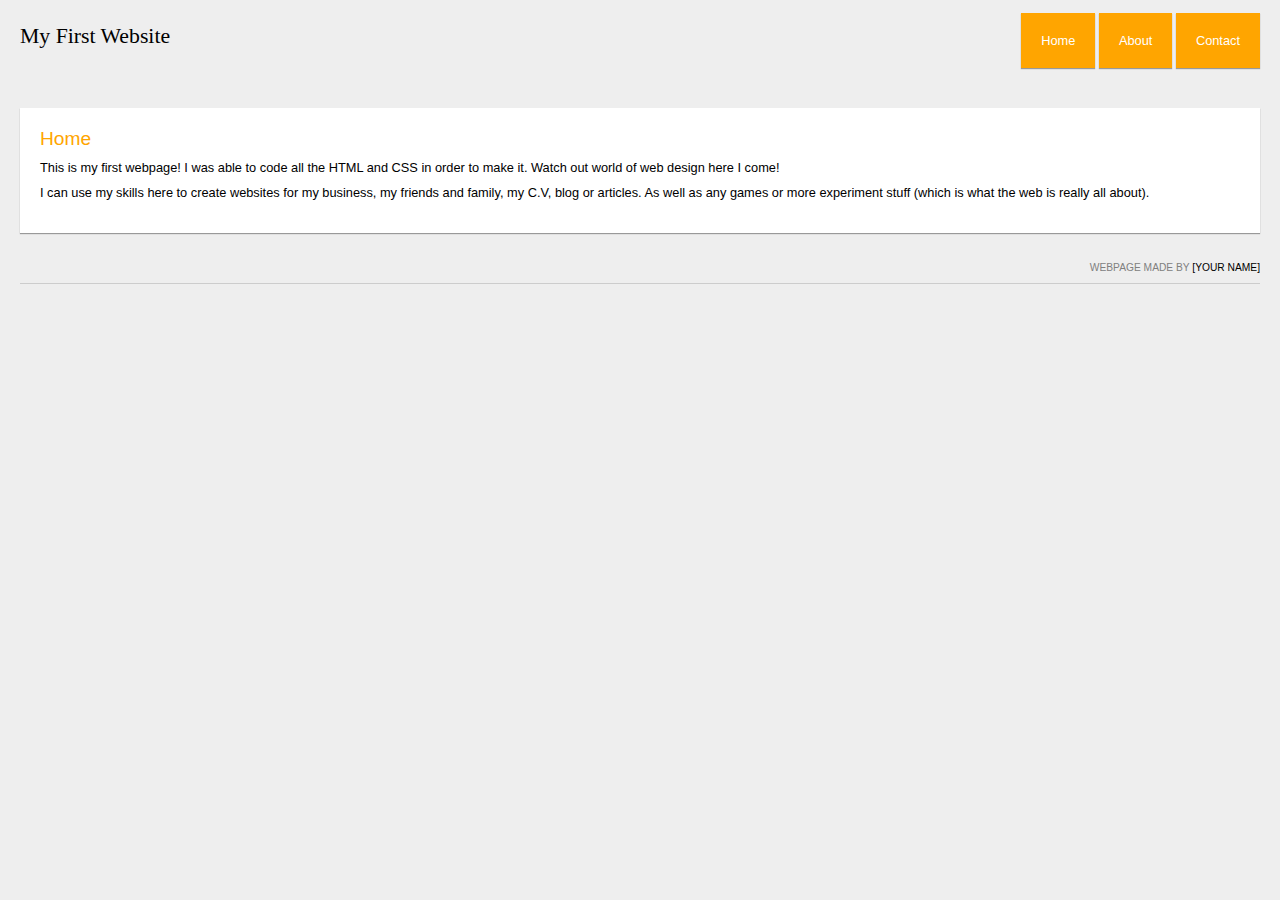
<file: index.html>
<!DOCTYPE html>
<html>
<head>

<!-- your webpage info goes here -->

    <title>My First Website</title>
	
	<meta name="author" content="your name" />
	<meta name="description" content="" />

<!-- you should always add your stylesheet (css) in the head tag so that it starts loading before the page html is being displayed -->	
	<link rel="stylesheet" href="style.css" type="text/css" />
	
</head>
<body>
<body background = "https://oneclassblog.com/wp-content/uploads/2017/11/healthy.jpg">
<!-- webpage content goes here in the body -->

	<div id="page">
		<div id="logo">
			<h1><a href="/" id="logoLink">My First Website</a></h1>
		</div>
		<div id="nav">
			<ul>
				<li><a href="#/home.html">Home</a></li>
				<li><a href="#/about.html">About</a></li>
				<li><a href="#/contact.html">Contact</a></li>
			</ul>	
		</div>
		<div id="content">
			<h2>Home</h2>
			<p>
				This is my first webpage! I was able to code all the HTML and CSS in order to make it. Watch out world of web design here I come!
			</p>
			<p> 
				I can use my skills here to create websites for my business, my friends and family, my C.V, blog or articles. As well as any games or more experiment stuff (which is what the web is really all about). 
			</p>
		</div>
		<div id="footer">
			<p>
				Webpage made by <a href="/" target="_blank">[your name]</a>
			</p>
		</div>
	</div>
</body>
</html>
</file>
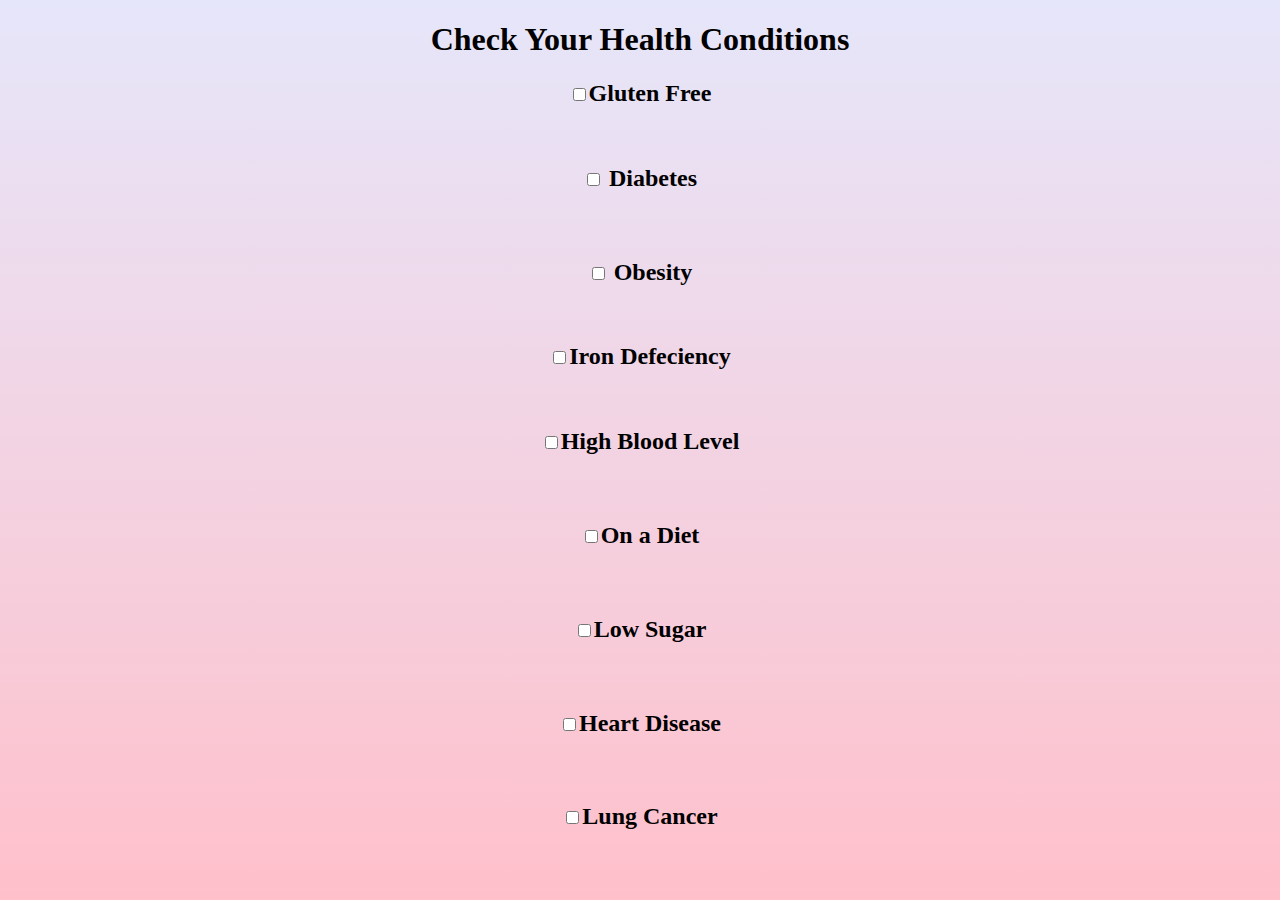
<file: Checklist.html>
<!DOCTYPE html>
<html lang="en">
<head>
  <link rel="stylesheet" href="Checklist.css" type="text/css" />
</head>
<body>
  <center><h1>Check Your Health Conditions</h1></center>
  <label>
        <h2><input type="checkbox" name="Gluten Free">Gluten Free</h2></br>
        <h2><input type="checkbox" name="Diabetes"> Diabetes <h2></br>
        <h2><input type="checkbox" name="Obesity"> Obesity</h2></br>
        <h2><input type="checkbox" name="Iron Deficiency">Iron Defeciency</h2><br>
        <h2><input type="checkbox"name="High Blood Pressure">High Blood Level<h2></br>
        <h2><input type="checkbox"name="On a Diet">On a Diet<h2></br>
        <h2><input type="checkbox"name="Low Sugar">Low Sugar<h2></br>
        <h2><input type="checkbox"name="Heart Disease">Heart Disease<h2></br>
        <h2><input type="checkbox"name="Lung Cancer">Lung Cancer<h2></br>  





  </label>
</div>
</body>
</html>
</file>
<file: style.css>
/*
* multi-line comment
*/
p{ line-height: 1em; }
h1, h2, h3, h4{
    color: orange;
	font-weight: normal;
	line-height: 1.1em;
	margin: 0 0 .5em 0;
}
h1{ font-size: 1.7em; }
h2{ font-size: 1.5em; }
a{
	color: black;
	text-decoration: none;
}
	a:hover,
	a:active{ text-decoration: underline; }

/* you can structure your code's white space so that it is as readable for when you come back in the future or for other people to read and edit quickly */

body{
    font-family: arial; font-size: 80%; line-height: 1.2em; width: 100%; margin: 0; background: #eee;
}
/* you can put your code all in one line like above */
#page{ margin: 20px; }

/* or on different lines like below */
#logo{
	width: 35%;
	margin-top: 5px;
	font-family: georgia;
	display: inline-block;
}
/* but try and be as concise as possible */
#nav{
	width: 60%;
	display: inline-block;
	text-align: right;
	float: right;
}
	#nav ul{}
		#nav ul li{
			display: inline-block;
			height: 62px;
		}
			#nav ul li a{
				padding: 20px;
				background: orange;
				color: white;
			}
			#nav ul li a:hover{
				background-color: #ffb424;
				box-shadow: 0px 1px 1px #666;
			}
			#nav ul li a:active{ background-color: #ff8f00; }

#content{
	margin: 30px 0;
	background: white;
	padding: 20px;
	clear: both;
}
#footer{
	border-bottom: 1px #ccc solid;
	margin-bottom: 10px;
}
	#footer p{
		text-align: right;
		text-transform: uppercase;
		font-size: 80%;
		color: grey;
	}

/* multiple styles seperated by a , */
#content,
ul li a{ box-shadow: 0px 1px 1px #999; }
</file>
<file: Checklist.css>
html {
  height: 100%;
}

body{
  background:linear-gradient(lavender, pink);
  background-size: cover;
  text-align: center;
}
</file>
